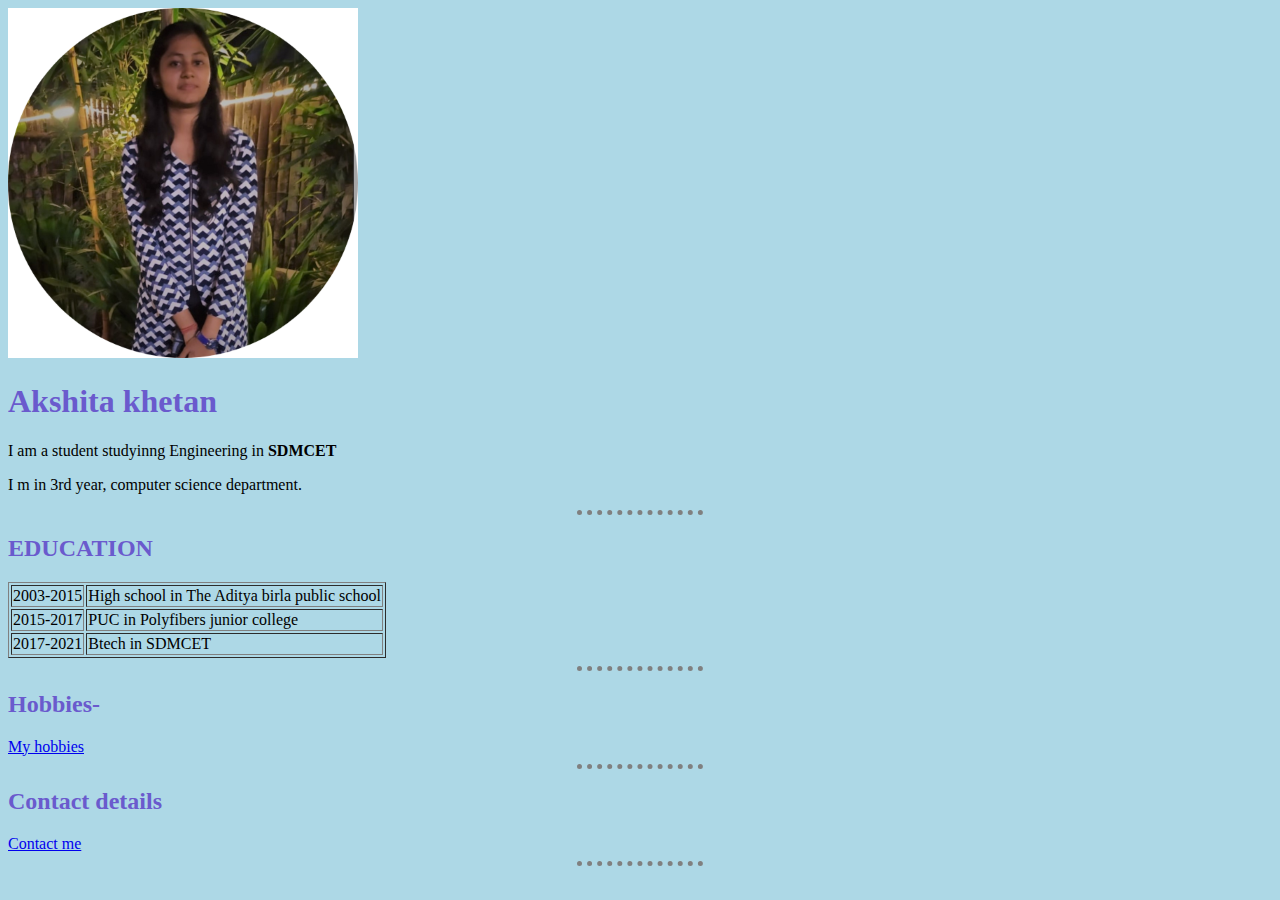
<file: index.html>
<!DOCTYPE html>
<html lang="en" dir="ltr">
  <head>
    <meta charset="utf-8">
    <title>Akshita's personal site </title>
    <link rel="stylesheet" type="text/css" href="style.css">
  </head>

  <body>
          <img src="pic4.png" alt="flower">
            <h1> Akshita khetan</h1>
            <p>I am a student studyinng Engineering in <strong>SDMCET</a></strong></p>
            <p> I m in 3rd year, computer science department.</p>
    <hr>
    <h2><strong>EDUCATION</strong></h2>
    <table border="1">

      <tr>
      <td>2003-2015</td>
        <td>High school in The Aditya birla public school</td>
    </tr>

    <tr>
        <td>2015-2017</td>
        <td>PUC in Polyfibers junior college</td>
    </tr>

      <tr>
          <td>2017-2021</td>
          <td>Btech in SDMCET</td>
     </tr>
    </table>

    <hr>
    <h2>Hobbies-</h2>
  <a href="hobbies.html">My hobbies</a>
  <hr>

  <h2>Contact details</h2>
<a href="contact.html"> Contact me</a>
<hr>
  </body>
</html>
</file>
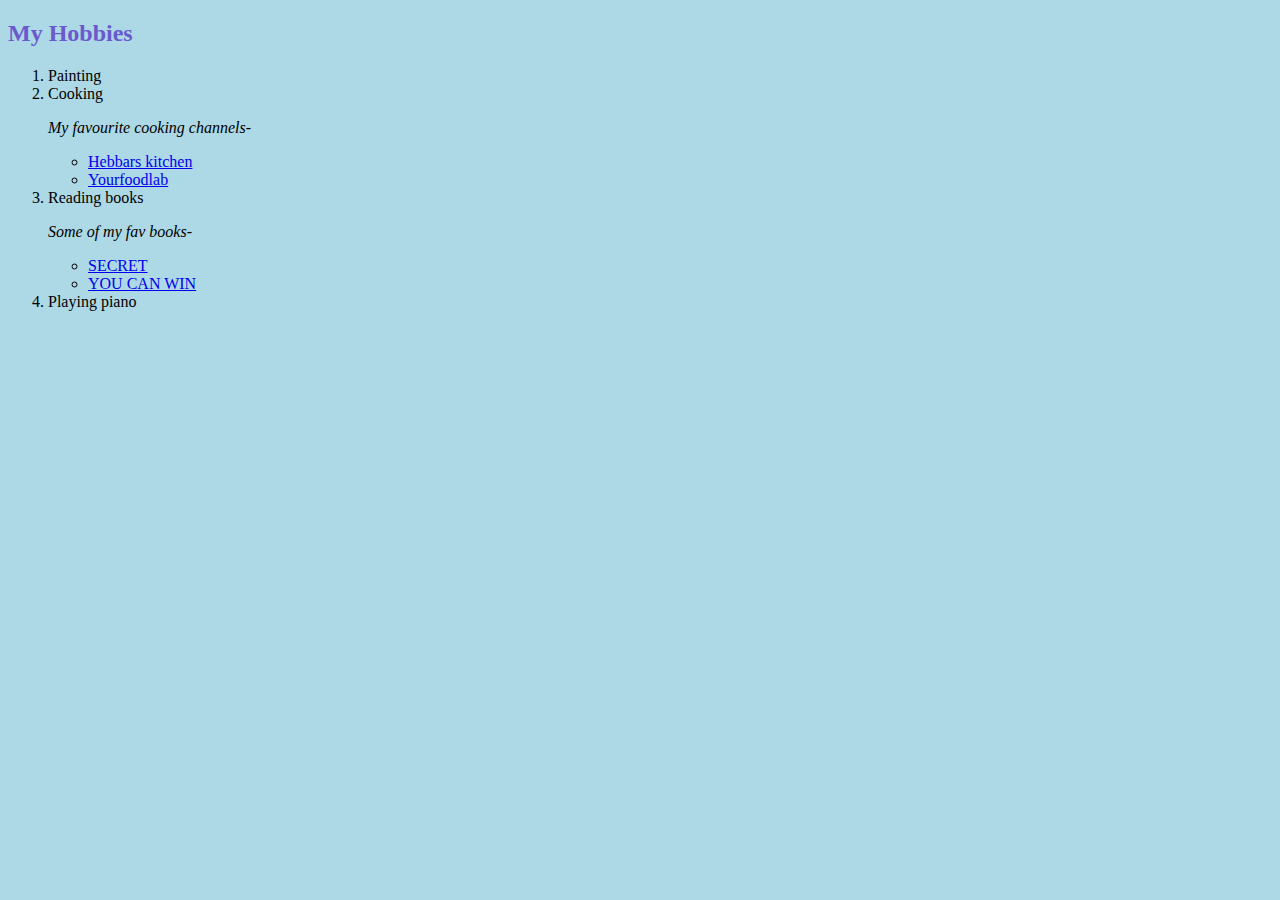
<file: hobbies.html>
<!DOCTYPE html>
<html lang="en" dir="ltr">
  <head>
    <meta charset="utf-8">
    <title>my hobbies</title>
        <link rel="stylesheet" href="style.css">
  </head>
  <body>
    <h2><strong> My Hobbies</strong></h2>
    <ol>
      <li>Painting</li>
      <li>Cooking</li>
      <p><em>My favourite cooking channels-</em></p>
      <ul>
    <li>  <a href="https://www.youtube.com/channel/UCPPIsrNlEkaFQBk-4uNkOaw">Hebbars kitchen</a></li>
    <li>  <a href="https://www.youtube.com/channel/UCe2JAC5FUfbxLCfAvBWmNJA">Yourfoodlab</a></li>
  </ul>
      <li>Reading books</li>
      <p><em>Some of my fav books-</em></p>
      <ul>
      <li><a href="https://www.readingsanctuary.com/the-secret/">SECRET</a></li>
      <li><a href="http://www.neerajpaper.com/uploadpdf/YOU%20CAN%20WIN%20by%20Shiv%20Khera-1317806779.pdf">YOU CAN WIN</a></li>
    </ul>
      <li>Playing piano</li>
    </ol>
  </body>
</html>
</file>
<file: style.css>
body{
  background-color:lightblue;
}
img{
  
  border-width: 4px
  width:20%;
}
h1{
  color:SlateBlue;
}
h2{
    color:SlateBlue;
}
hr{
  border-style:none;
  border-top-style:dotted;
  border-color: grey;
  border-width: 5px;
  width:10%;
}
</file>
